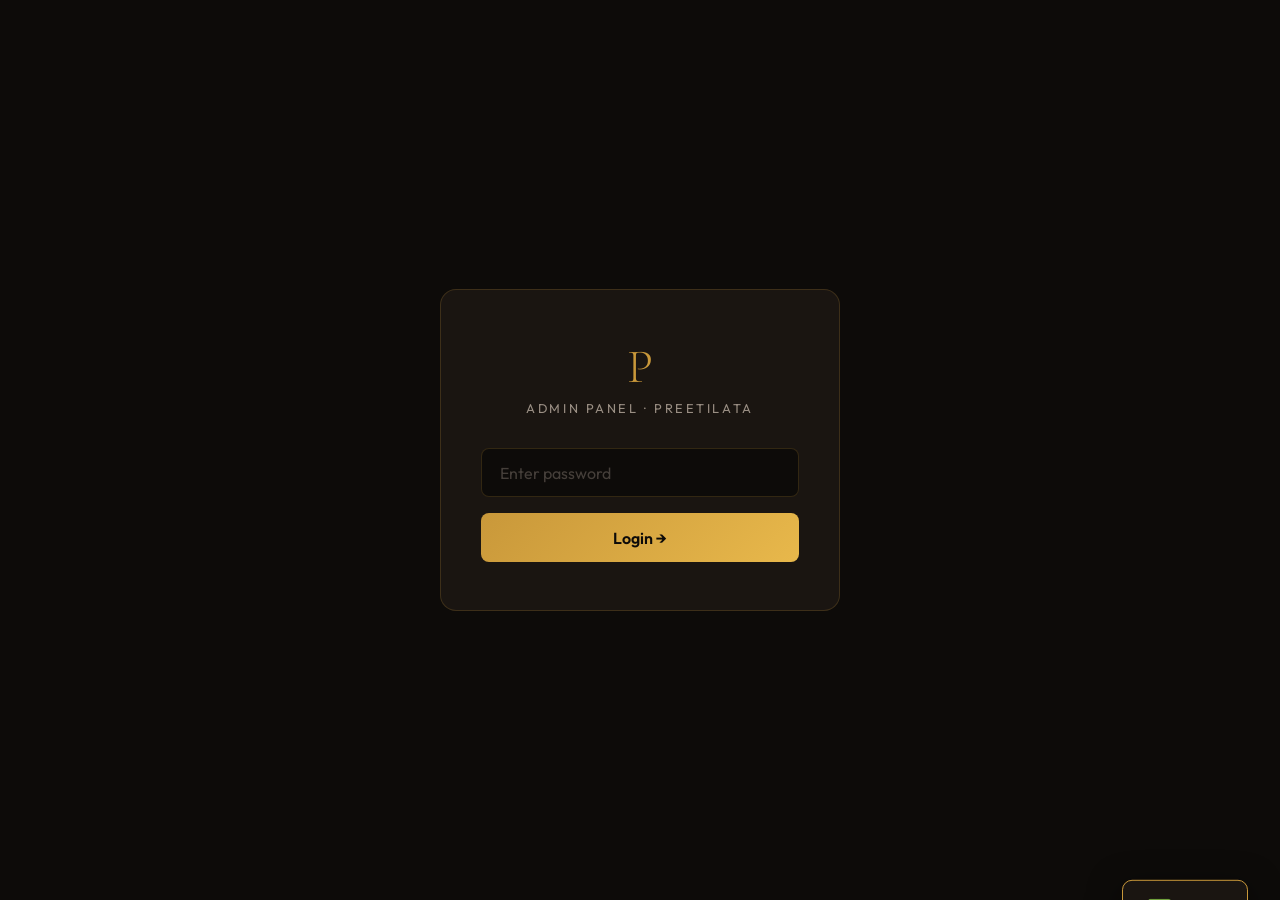
<file: admin.html>
<!DOCTYPE html>
<html lang="en">
<head>
  <meta charset="UTF-8"/>
  <meta name="viewport" content="width=device-width, initial-scale=1.0"/>
  <title>Admin — Preetilata Portfolio</title>
  <link rel="preconnect" href="https://fonts.googleapis.com"/>
  <link href="https://fonts.googleapis.com/css2?family=Cormorant+Garamond:wght@300;400;600&family=Outfit:wght@300;400;500;600&display=swap" rel="stylesheet"/>
  <style>
    *,*::before,*::after{box-sizing:border-box;margin:0;padding:0}
    :root{
      --gold:#c9983a;--gold-lt:#e8b84b;--gold-dim:rgba(201,152,58,0.15);
      --bg:#0d0b09;--bg2:#13100d;--card:#1a1511;
      --ivory:#f5ede0;--dim:#9a8f84;--border:rgba(201,152,58,0.2);
    }
    html{font-size:16px;scroll-behavior:smooth}
    body{font-family:'Outfit',sans-serif;background:var(--bg);color:var(--ivory);min-height:100vh}

    /* ── LOGIN ── */
    #loginScreen{
      position:fixed;inset:0;z-index:100;
      background:var(--bg);
      display:flex;align-items:center;justify-content:center;
    }
    .login-box{
      background:var(--card);border:1px solid var(--border);border-radius:16px;
      padding:3rem 2.5rem;width:100%;max-width:400px;text-align:center;
    }
    .login-logo{
      font-family:'Cormorant Garamond',serif;font-size:3rem;font-weight:300;
      color:var(--gold);margin-bottom:0.25rem;
    }
    .login-sub{font-size:0.8rem;letter-spacing:0.2em;text-transform:uppercase;color:var(--dim);margin-bottom:2rem}
    .login-box input{
      width:100%;background:#0d0b09;border:1px solid var(--border);border-radius:8px;
      padding:0.85rem 1.1rem;color:var(--ivory);font-family:'Outfit',sans-serif;font-size:1rem;
      outline:none;margin-bottom:1rem;transition:border-color 0.2s;
    }
    .login-box input:focus{border-color:var(--gold)}
    .login-box input::placeholder{color:rgba(154,143,132,0.4)}
    .btn-login{
      width:100%;padding:0.9rem;background:linear-gradient(135deg,var(--gold),var(--gold-lt));
      color:var(--bg);border:none;border-radius:8px;font-family:'Outfit',sans-serif;
      font-size:1rem;font-weight:600;cursor:pointer;transition:all 0.2s;
    }
    .btn-login:hover{opacity:0.9;transform:translateY(-1px)}
    #loginError{color:#e05555;font-size:0.82rem;margin-top:0.75rem;display:none}

    /* ── MAIN LAYOUT ── */
    #adminApp{display:none}
    .admin-nav{
      position:sticky;top:0;z-index:50;
      background:rgba(13,11,9,0.95);backdrop-filter:blur(16px);
      border-bottom:1px solid var(--border);
      display:flex;align-items:center;justify-content:space-between;
      padding:1rem 2rem;
    }
    .admin-brand{font-family:'Cormorant Garamond',serif;font-size:1.5rem;color:var(--gold)}
    .admin-brand span{color:var(--ivory);font-weight:300}
    .nav-actions{display:flex;gap:0.75rem;align-items:center}
    .btn{
      padding:0.55rem 1.25rem;border-radius:50px;font-family:'Outfit',sans-serif;
      font-size:0.85rem;font-weight:500;cursor:pointer;border:1px solid transparent;
      transition:all 0.2s;text-decoration:none;display:inline-flex;align-items:center;gap:0.4rem;
    }
    .btn-primary{background:linear-gradient(135deg,var(--gold),var(--gold-lt));color:var(--bg);border-color:var(--gold)}
    .btn-primary:hover{opacity:0.85;transform:translateY(-1px)}
    .btn-outline{background:transparent;color:var(--dim);border-color:var(--border)}
    .btn-outline:hover{border-color:var(--gold);color:var(--gold)}
    .btn-danger{background:transparent;color:#e05555;border-color:rgba(224,85,85,0.3)}
    .btn-danger:hover{background:rgba(224,85,85,0.1)}
    .btn-sm{padding:0.35rem 0.8rem;font-size:0.78rem}

    .admin-body{max-width:1300px;margin:0 auto;padding:2rem}

    /* ── TABS ── */
    .tabs{display:flex;gap:0.5rem;margin-bottom:2rem;border-bottom:1px solid var(--border);padding-bottom:0}
    .tab-btn{
      padding:0.65rem 1.4rem;background:none;border:none;color:var(--dim);
      font-family:'Outfit',sans-serif;font-size:0.9rem;cursor:pointer;
      border-bottom:2px solid transparent;transition:all 0.2s;
    }
    .tab-btn.active{color:var(--gold);border-bottom-color:var(--gold)}
    .tab-btn:hover:not(.active){color:var(--ivory)}

    .tab-panel{display:none}
    .tab-panel.active{display:block}

    /* ── ADD WORK FORM ── */
    .section-heading{
      font-family:'Cormorant Garamond',serif;font-size:1.8rem;font-weight:300;
      color:var(--ivory);margin-bottom:1.75rem;
      display:flex;align-items:center;gap:0.75rem;
    }
    .add-form-grid{
      display:grid;grid-template-columns:1fr 1fr;gap:1.5rem;
      background:var(--card);border:1px solid var(--border);border-radius:12px;padding:2rem;
    }
    .form-group{display:flex;flex-direction:column;gap:0.4rem}
    .form-group.full{grid-column:1/-1}
    .form-group label{
      font-size:0.75rem;letter-spacing:0.12em;text-transform:uppercase;
      color:var(--gold);font-weight:500;
    }
    .form-group input,
    .form-group select,
    .form-group textarea{
      background:#0d0b09;border:1px solid var(--border);border-radius:8px;
      padding:0.8rem 1rem;color:var(--ivory);font-family:'Outfit',sans-serif;font-size:0.95rem;
      outline:none;transition:border-color 0.2s;resize:vertical;
    }
    .form-group input:focus,
    .form-group select:focus,
    .form-group textarea:focus{border-color:var(--gold);box-shadow:0 0 0 3px rgba(201,152,58,0.08)}
    .form-group input::placeholder,
    .form-group textarea::placeholder{color:rgba(154,143,132,0.4)}
    .form-group select option{background:#1a1511;color:var(--ivory)}

    /* Image upload zone */
    .upload-zone{
      border:2px dashed var(--border);border-radius:10px;padding:2rem;text-align:center;
      cursor:pointer;transition:all 0.2s;background:#0d0b09;position:relative;
      min-height:180px;display:flex;flex-direction:column;align-items:center;justify-content:center;gap:0.75rem;
    }
    .upload-zone:hover,.upload-zone.drag-over{border-color:var(--gold);background:var(--gold-dim)}
    .upload-zone input[type="file"]{
      position:absolute;inset:0;opacity:0;cursor:pointer;width:100%;height:100%;
    }
    .upload-icon{font-size:2.5rem}
    .upload-text{font-size:0.9rem;color:var(--dim)}
    .upload-text strong{color:var(--gold)}
    #previewImg{
      max-width:100%;max-height:200px;object-fit:contain;border-radius:8px;
      display:none;margin-top:0.5rem;
    }

    .form-actions{grid-column:1/-1;display:flex;gap:1rem;justify-content:flex-end;margin-top:0.5rem}
    .add-success{
      display:none;align-items:center;gap:0.75rem;padding:1rem 1.5rem;
      background:rgba(74,124,89,0.15);border:1px solid rgba(74,124,89,0.4);
      border-radius:8px;color:#7abf5a;font-size:0.9rem;margin-top:1rem;
    }

    /* ── GALLERY GRID (manage) ── */
    .manage-grid{
      display:grid;grid-template-columns:repeat(auto-fill,minmax(260px,1fr));gap:1.5rem;
    }
    .manage-card{
      background:var(--card);border:1px solid var(--border);border-radius:10px;overflow:hidden;
      transition:border-color 0.2s;
    }
    .manage-card:hover{border-color:var(--gold)}
    .manage-card-img{
      aspect-ratio:3/2;overflow:hidden;background:#0d0b09;
    }
    .manage-card-img img{width:100%;height:100%;object-fit:cover;display:block}
    .manage-card-info{padding:1rem}
    .manage-card-title{
      font-family:'Cormorant Garamond',serif;font-size:1.15rem;
      color:var(--ivory);margin-bottom:0.25rem;
    }
    .manage-card-meta{font-size:0.75rem;color:var(--gold);margin-bottom:0.75rem}
    .manage-card-actions{display:flex;gap:0.5rem}
    .badge-new{
      display:inline-block;padding:0.15rem 0.5rem;background:rgba(74,124,89,0.2);
      border:1px solid rgba(74,124,89,0.4);border-radius:4px;
      color:#7abf5a;font-size:0.68rem;letter-spacing:0.08em;text-transform:uppercase;
      margin-left:0.5rem;vertical-align:middle;
    }

    /* ── HOW TO PUBLISH ── */
    .publish-steps{display:flex;flex-direction:column;gap:1.25rem;margin-top:1rem}
    .publish-step{
      display:flex;align-items:flex-start;gap:1.25rem;
      background:var(--card);border:1px solid var(--border);border-radius:10px;padding:1.25rem 1.5rem;
    }
    .step-num{
      flex-shrink:0;width:36px;height:36px;border-radius:50%;
      background:linear-gradient(135deg,var(--gold),var(--gold-lt));
      color:var(--bg);display:flex;align-items:center;justify-content:center;
      font-weight:700;font-size:0.9rem;
    }
    .step-content h4{font-size:1rem;color:var(--ivory);margin-bottom:0.3rem}
    .step-content p{font-size:0.85rem;color:var(--dim);line-height:1.6}
    .step-content code{
      background:#0d0b09;border:1px solid var(--border);border-radius:4px;
      padding:0.15rem 0.4rem;font-size:0.8rem;color:var(--gold);
    }
    .tip-box{
      background:var(--gold-dim);border:1px solid var(--border);border-radius:10px;
      padding:1.25rem 1.5rem;margin-top:1.5rem;font-size:0.88rem;color:var(--dim);
    }
    .tip-box strong{color:var(--gold)}

    /* ── TOAST ── */
    #toast{
      position:fixed;bottom:2rem;right:2rem;z-index:999;
      background:var(--card);border:1px solid var(--gold);border-radius:10px;
      padding:1rem 1.5rem;display:flex;align-items:center;gap:0.75rem;
      font-size:0.9rem;color:var(--ivory);
      transform:translateY(120%);transition:transform 0.4s cubic-bezier(0.34,1.56,0.64,1);
      box-shadow:0 8px 32px rgba(0,0,0,0.5);
    }
    #toast.show{transform:translateY(0)}
    .toast-icon{font-size:1.25rem}

    /* stat cards */
    .stats-row{display:grid;grid-template-columns:repeat(4,1fr);gap:1rem;margin-bottom:2rem}
    .stat-card{
      background:var(--card);border:1px solid var(--border);border-radius:10px;
      padding:1.25rem;text-align:center;
    }
    .stat-card .num{
      font-family:'Cormorant Garamond',serif;font-size:2.5rem;font-weight:300;
      color:var(--gold);display:block;
    }
    .stat-card .lbl{font-size:0.72rem;text-transform:uppercase;letter-spacing:0.1em;color:var(--dim)}

    @media(max-width:768px){
      .add-form-grid{grid-template-columns:1fr}
      .form-group.full{grid-column:1}
      .stats-row{grid-template-columns:repeat(2,1fr)}
    }
  </style>
</head>
<body>

<!-- ─── LOGIN ──────────────────────────────────────────────────── -->
<div id="loginScreen">
  <div class="login-box">
    <div class="login-logo">P</div>
    <p class="login-sub">Admin Panel · Preetilata</p>
    <input type="password" id="pwInput" placeholder="Enter password" autocomplete="off"/>
    <button class="btn-login" onclick="doLogin()">Login →</button>
    <p id="loginError">❌ Incorrect password. Try again.</p>
  </div>
</div>

<!-- ─── ADMIN APP ───────────────────────────────────────────────── -->
<div id="adminApp">

  <!-- Nav -->
  <nav class="admin-nav">
    <div class="admin-brand">P <span>Admin Panel</span></div>
    <div class="nav-actions">
      <a href="index.html" target="_blank" class="btn btn-outline">🌐 View Portfolio</a>
      <button class="btn btn-primary" onclick="switchTab('add')">+ Add New Work</button>
      <button class="btn btn-outline btn-sm" onclick="doLogout()">Logout</button>
    </div>
  </nav>

  <div class="admin-body">

    <!-- Tabs -->
    <div class="tabs">
      <button class="tab-btn active" id="tab-manage" onclick="switchTab('manage')">📁 Manage Works</button>
      <button class="tab-btn" id="tab-add" onclick="switchTab('add')">➕ Add New Work</button>
      <button class="tab-btn" id="tab-publish" onclick="switchTab('publish')">🚀 How to Publish</button>
    </div>

    <!-- ── MANAGE TAB ── -->
    <div class="tab-panel active" id="panel-manage">

      <div class="stats-row" id="statsRow"></div>

      <h2 class="section-heading">🖼️ All Artworks</h2>
      <div class="manage-grid" id="manageGrid"></div>
    </div>

    <!-- ── ADD TAB ── -->
    <div class="tab-panel" id="panel-add">
      <h2 class="section-heading">➕ Add New Artwork</h2>

      <div class="add-form-grid">

        <!-- Image Upload -->
        <div class="form-group full">
          <label>Artwork Image *</label>
          <div class="upload-zone" id="uploadZone">
            <input type="file" id="imageFile" accept="image/*" onchange="handleImageUpload(this)"/>
            <div class="upload-icon">🖼️</div>
            <p class="upload-text"><strong>Click to upload</strong> or drag & drop your painting</p>
            <p class="upload-text" style="font-size:0.78rem">JPG, PNG, WEBP — max 10MB</p>
            <img id="previewImg" alt="Preview"/>
          </div>
          <p style="font-size:0.78rem;color:var(--dim);margin-top:0.4rem">
            💡 Also copy your image file into the <code>images/</code> folder and enter the filename below.
          </p>
        </div>

        <div class="form-group full">
          <label>Image Filename (in images/ folder) *</label>
          <input type="text" id="imageFilename" placeholder="e.g. my_new_painting.jpg"/>
        </div>

        <div class="form-group">
          <label>Artwork Title *</label>
          <input type="text" id="artTitle" placeholder="e.g. Serenity"/>
        </div>

        <div class="form-group">
          <label>Year *</label>
          <input type="text" id="artYear" placeholder="e.g. 2025"/>
        </div>

        <div class="form-group">
          <label>Medium *</label>
          <input type="text" id="artMedium" placeholder="e.g. Oil on Canvas"/>
        </div>

        <div class="form-group">
          <label>Size</label>
          <input type="text" id="artSize" placeholder="e.g. 36 × 48 inches"/>
        </div>

        <div class="form-group">
          <label>Category *</label>
          <select id="artCategory">
            <option value="">Select category…</option>
            <option value="oil">Oil & Acrylic</option>
            <option value="emotion oil">Emotion & Mind (Oil)</option>
            <option value="nature oil">Nature (Oil)</option>
            <option value="identity oil">Identity (Oil)</option>
            <option value="emotion">Emotion & Mind</option>
            <option value="nature">Nature</option>
            <option value="identity">Identity</option>
            <option value="watercolour emotion">Watercolour</option>
          </select>
        </div>

        <div class="form-group">
          <label>Hover Caption (short)</label>
          <input type="text" id="artHover" placeholder="One line shown on hover…"/>
        </div>

        <div class="form-group full">
          <label>Description *</label>
          <textarea id="artDesc" rows="3" placeholder="Describe the meaning, technique, and story behind this painting…"></textarea>
        </div>

        <div class="form-actions">
          <button class="btn btn-outline" onclick="clearForm()">Clear</button>
          <button class="btn btn-primary" onclick="addArtwork()">✨ Add to Gallery</button>
        </div>
      </div>

      <div class="add-success" id="addSuccess">
        <span>✅</span>
        <span id="addSuccessMsg">Artwork added! Switch to "Manage Works" to see it.</span>
      </div>
    </div>

    <!-- ── PUBLISH TAB ── -->
    <div class="tab-panel" id="panel-publish">
      <h2 class="section-heading">🚀 How to Add New Work & Go Live</h2>

      <div class="publish-steps">
        <div class="publish-step">
          <div class="step-num">1</div>
          <div class="step-content">
            <h4>Copy your painting image into the folder</h4>
            <p>Put your new painting photo/scan inside the <code>images/</code> folder (same folder as <code>index.html</code>). Name it something simple like <code>my_new_work_2025.jpg</code></p>
          </div>
        </div>
        <div class="publish-step">
          <div class="step-num">2</div>
          <div class="step-content">
            <h4>Use the "Add New Work" tab</h4>
            <p>Fill in the title, year, medium, size, description and the image filename. Click <strong>Add to Gallery</strong>. The new work appears on your portfolio instantly!</p>
          </div>
        </div>
        <div class="publish-step">
          <div class="step-num">3</div>
          <div class="step-content">
            <h4>Download the updated artworks.json</h4>
            <p>Click the button below to download your updated artwork list. Replace the old <code>artworks.json</code> file in your portfolio folder with this new one.</p>
            <br/>
            <button class="btn btn-primary" onclick="downloadJson()">⬇️ Download artworks.json</button>
          </div>
        </div>
        <div class="publish-step">
          <div class="step-num">4</div>
          <div class="step-content">
            <h4>Upload to your hosting (make it live)</h4>
            <p>Upload the entire portfolio folder to any free hosting:</p>
            <p>• <strong>Netlify</strong> (netlify.com) — drag & drop the folder, free forever</p>
            <p>• <strong>GitHub Pages</strong> — free with a GitHub account</p>
            <p>• <strong>Vercel</strong> (vercel.com) — free, very fast</p>
          </div>
        </div>
        <div class="publish-step">
          <div class="step-num">5</div>
          <div class="step-content">
            <h4>Keep this admin page for future updates</h4>
            <p>Whenever you finish a new painting — drop the image in the folder, use this admin panel to add it, download the new <code>artworks.json</code>, and re-upload. Done! 🎨</p>
          </div>
        </div>
      </div>

      <div class="tip-box">
        <strong>💡 Quick Tip:</strong> This admin page (<code>admin.html</code>) stays on your computer. You don't need to upload it to the live site. Only upload <code>index.html</code>, <code>style.css</code>, <code>script.js</code>, <code>artworks.json</code>, and the <code>images/</code> folder.
      </div>
    </div>

  </div>
</div>

<!-- Toast notification -->
<div id="toast"><span class="toast-icon">✅</span><span id="toastMsg">Done!</span></div>

<script>
/* ════════════════════════════════════════════════════════════
   ADMIN PANEL — script
════════════════════════════════════════════════════════════ */

const ADMIN_PASSWORD = 'preeti2025'; // ← Change this password!
const STORAGE_KEY    = 'preeti_artworks_added';

/* ─── Login ─────────────────────────────────────────────── */
function doLogin() {
  const pw = document.getElementById('pwInput').value;
  if (pw === ADMIN_PASSWORD) {
    document.getElementById('loginScreen').style.display = 'none';
    document.getElementById('adminApp').style.display    = 'block';
    loadAll();
  } else {
    document.getElementById('loginError').style.display = 'block';
    document.getElementById('pwInput').value = '';
  }
}
document.getElementById('pwInput').addEventListener('keydown', e => {
  if (e.key === 'Enter') doLogin();
});

function doLogout() {
  document.getElementById('loginScreen').style.display = 'flex';
  document.getElementById('adminApp').style.display    = 'none';
  document.getElementById('pwInput').value = '';
}

/* ─── Tabs ──────────────────────────────────────────────── */
function switchTab(name) {
  document.querySelectorAll('.tab-btn').forEach(b => b.classList.remove('active'));
  document.querySelectorAll('.tab-panel').forEach(p => p.classList.remove('active'));
  document.getElementById('tab-'   + name).classList.add('active');
  document.getElementById('panel-' + name).classList.add('active');
}

/* ─── Load artworks ─────────────────────────────────────── */
let baseArtworks  = [];   // from artworks.json
let addedArtworks = [];   // from localStorage

async function loadAll() {
  try {
    const res = await fetch('artworks.json?t=' + Date.now());
    baseArtworks = await res.json();
  } catch(e) {
    baseArtworks = [];
  }
  addedArtworks = JSON.parse(localStorage.getItem(STORAGE_KEY) || '[]');
  renderManage();
  renderStats();
}

function allArtworks() {
  return [...baseArtworks, ...addedArtworks];
}

/* ─── Stats ─────────────────────────────────────────────── */
function renderStats() {
  const all  = allArtworks();
  const cats = new Set(all.map(a => a.category.split(' ')[0]));
  const yrs  = new Set(all.map(a => a.year));
  document.getElementById('statsRow').innerHTML = `
    <div class="stat-card"><span class="num">${all.length}</span><span class="lbl">Total Works</span></div>
    <div class="stat-card"><span class="num">${addedArtworks.length}</span><span class="lbl">Newly Added</span></div>
    <div class="stat-card"><span class="num">${cats.size}</span><span class="lbl">Categories</span></div>
    <div class="stat-card"><span class="num">${yrs.size}</span><span class="lbl">Years Active</span></div>
  `;
}

/* ─── Manage grid ───────────────────────────────────────── */
function renderManage() {
  const all   = allArtworks();
  const grid  = document.getElementById('manageGrid');
  const added = new Set(addedArtworks.map(a => a.id));

  grid.innerHTML = all.map(art => `
    <div class="manage-card" id="card-${art.id}">
      <div class="manage-card-img">
        <img src="${art.image}" alt="${art.title}" onerror="this.style.opacity='0.3'"/>
      </div>
      <div class="manage-card-info">
        <div class="manage-card-title">
          ${art.title}
          ${added.has(art.id) ? '<span class="badge-new">New</span>' : ''}
        </div>
        <div class="manage-card-meta">${art.medium} · ${art.year}</div>
        <div class="manage-card-actions">
          ${added.has(art.id)
            ? `<button class="btn btn-danger btn-sm" onclick="deleteAdded('${art.id}')">🗑 Remove</button>`
            : `<span style="font-size:0.75rem;color:var(--dim)">Original work</span>`
          }
        </div>
      </div>
    </div>
  `).join('');
}

/* ─── Image upload preview ──────────────────────────────── */
function handleImageUpload(input) {
  const file = input.files[0];
  if (!file) return;
  const reader = new FileReader();
  reader.onload = e => {
    const img = document.getElementById('previewImg');
    img.src   = e.target.result;
    img.style.display = 'block';
    document.querySelector('#uploadZone .upload-icon').style.display = 'none';
  };
  reader.readAsDataURL(file);

  // Auto-fill filename if empty
  const fnInput = document.getElementById('imageFilename');
  if (!fnInput.value) fnInput.value = 'images/' + file.name;
}

// Drag & drop
const zone = document.getElementById('uploadZone');
zone.addEventListener('dragover', e => { e.preventDefault(); zone.classList.add('drag-over'); });
zone.addEventListener('dragleave', () => zone.classList.remove('drag-over'));
zone.addEventListener('drop', e => {
  e.preventDefault();
  zone.classList.remove('drag-over');
  const file = e.dataTransfer.files[0];
  if (file && file.type.startsWith('image/')) {
    const input = document.getElementById('imageFile');
    const dt = new DataTransfer();
    dt.items.add(file);
    input.files = dt.files;
    handleImageUpload(input);
  }
});

/* ─── Add artwork ───────────────────────────────────────── */
function addArtwork() {
  const title    = document.getElementById('artTitle').value.trim();
  const year     = document.getElementById('artYear').value.trim();
  const medium   = document.getElementById('artMedium').value.trim();
  const size     = document.getElementById('artSize').value.trim();
  const category = document.getElementById('artCategory').value;
  const hover    = document.getElementById('artHover').value.trim();
  const desc     = document.getElementById('artDesc').value.trim();
  const filename = document.getElementById('imageFilename').value.trim();

  // Validate required fields
  if (!title || !year || !medium || !category || !desc || !filename) {
    showToast('⚠️ Please fill in all required fields', 'warn');
    return;
  }

  const id = title.toLowerCase().replace(/[^a-z0-9]+/g, '-') + '-' + Date.now();

  const artwork = {
    id, title, medium, year,
    size:     size || 'Not specified',
    category,
    image:    filename,
    desc,
    hover:    hover || desc.substring(0, 80) + '…',
    addedAt:  new Date().toISOString()
  };

  addedArtworks.push(artwork);
  localStorage.setItem(STORAGE_KEY, JSON.stringify(addedArtworks));

  renderManage();
  renderStats();
  clearForm();

  const successEl  = document.getElementById('addSuccess');
  const successMsg = document.getElementById('addSuccessMsg');
  successMsg.textContent = `✅ "${title}" has been added! Switch to "Manage Works" to see it, or download the updated JSON.`;
  successEl.style.display = 'flex';
  setTimeout(() => successEl.style.display = 'none', 6000);

  showToast(`✨ "${title}" added to gallery!`);
}

/* ─── Delete added work ─────────────────────────────────── */
function deleteAdded(id) {
  if (!confirm('Remove this artwork? (Original base works cannot be removed this way)')) return;
  addedArtworks = addedArtworks.filter(a => a.id !== id);
  localStorage.setItem(STORAGE_KEY, JSON.stringify(addedArtworks));
  renderManage();
  renderStats();
  showToast('🗑 Artwork removed');
}

/* ─── Clear form ────────────────────────────────────────── */
function clearForm() {
  ['artTitle','artYear','artMedium','artSize','artHover','artDesc','imageFilename'].forEach(id => {
    document.getElementById(id).value = '';
  });
  document.getElementById('artCategory').value = '';
  document.getElementById('imageFile').value   = '';
  document.getElementById('previewImg').style.display = 'none';
  document.querySelector('#uploadZone .upload-icon').style.display = 'block';
  document.getElementById('addSuccess').style.display = 'none';
}

/* ─── Download JSON ─────────────────────────────────────── */
function downloadJson() {
  const all  = allArtworks();
  const json = JSON.stringify(all, null, 2);
  const blob = new Blob([json], {type: 'application/json'});
  const url  = URL.createObjectURL(blob);
  const a    = document.createElement('a');
  a.href     = url;
  a.download = 'artworks.json';
  a.click();
  URL.revokeObjectURL(url);
  showToast('⬇️ artworks.json downloaded! Replace the old file.');
}

/* ─── Toast ─────────────────────────────────────────────── */
function showToast(msg) {
  const toast = document.getElementById('toast');
  document.getElementById('toastMsg').textContent = msg;
  toast.classList.add('show');
  setTimeout(() => toast.classList.remove('show'), 3500);
}
</script>
</body>
</html>
</file>
